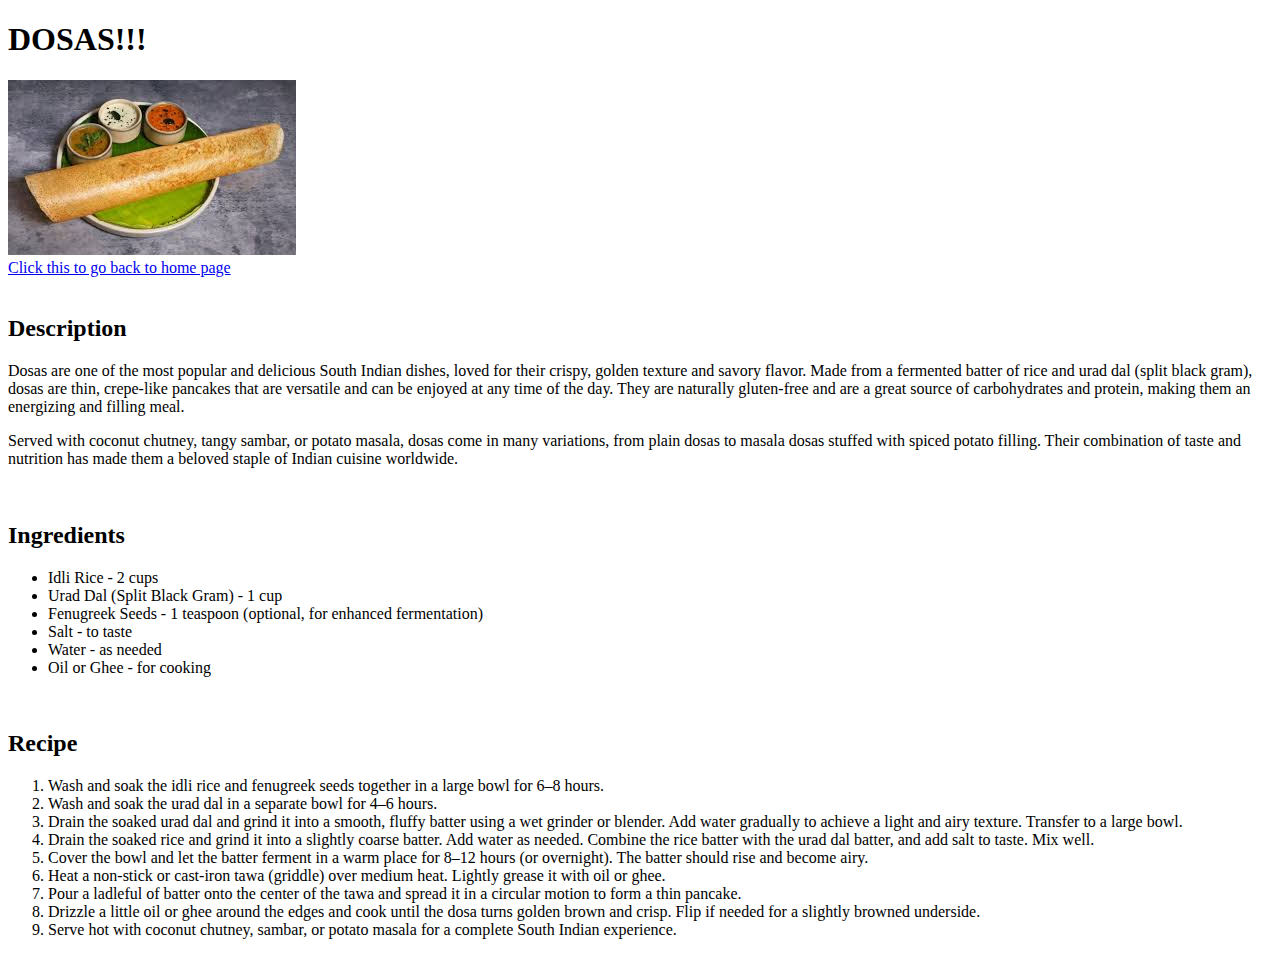
<file: recipe_list/dosa.html>
<!DOCTYPE html>
<html lang="en">
<head>
    <meta charset="UTF-8">
    <meta name="viewport" content="width=device-width, initial-scale=1.0">
    <title>Dosa Recipe</title>
</head>
<body>

    <h1>DOSAS!!!</h1>
    <img src="[data-uri]" alt="Dosa"> <br>
    <a href="../index.html">Click this to go back to home page</a>
    <br> <br>
    <h2>Description</h2>
    <p>Dosas are one of the most popular and delicious South Indian dishes, loved for their crispy, golden texture and savory flavor. Made from a fermented batter of rice and urad dal (split black gram), dosas are thin, crepe-like pancakes that are versatile and can be enjoyed at any time of the day. They are naturally gluten-free and are a great source of carbohydrates and protein, making them an energizing and filling meal.</p>
    <p>Served with coconut chutney, tangy sambar, or potato masala, dosas come in many variations, from plain dosas to masala dosas stuffed with spiced potato filling. Their combination of taste and nutrition has made them a beloved staple of Indian cuisine worldwide.</p>
    <br>
    <h2>Ingredients</h2>
    <ul>
        <li>Idli Rice - 2 cups</li>
        <li>Urad Dal (Split Black Gram) - 1 cup</li>
        <li>Fenugreek Seeds - 1 teaspoon (optional, for enhanced fermentation)</li>
        <li>Salt - to taste</li>
        <li>Water - as needed</li>
        <li>Oil or Ghee - for cooking</li>
    </ul>
<br>
<h2>Recipe</h2>
<ol>
    <li>Wash and soak the idli rice and fenugreek seeds together in a large bowl for 6–8 hours.</li>
    <li>Wash and soak the urad dal in a separate bowl for 4–6 hours.</li>
    <li>Drain the soaked urad dal and grind it into a smooth, fluffy batter using a wet grinder or blender. Add water gradually to achieve a light and airy texture. Transfer to a large bowl.</li>
    <li>Drain the soaked rice and grind it into a slightly coarse batter. Add water as needed. Combine the rice batter with the urad dal batter, and add salt to taste. Mix well.</li>
    <li>Cover the bowl and let the batter ferment in a warm place for 8–12 hours (or overnight). The batter should rise and become airy.</li>
    <li>Heat a non-stick or cast-iron tawa (griddle) over medium heat. Lightly grease it with oil or ghee.</li>
    <li>Pour a ladleful of batter onto the center of the tawa and spread it in a circular motion to form a thin pancake.</li>
    <li>Drizzle a little oil or ghee around the edges and cook until the dosa turns golden brown and crisp. Flip if needed for a slightly browned underside.</li>
    <li>Serve hot with coconut chutney, sambar, or potato masala for a complete South Indian experience.</li>
</ol>

</body>
</html>
</file>
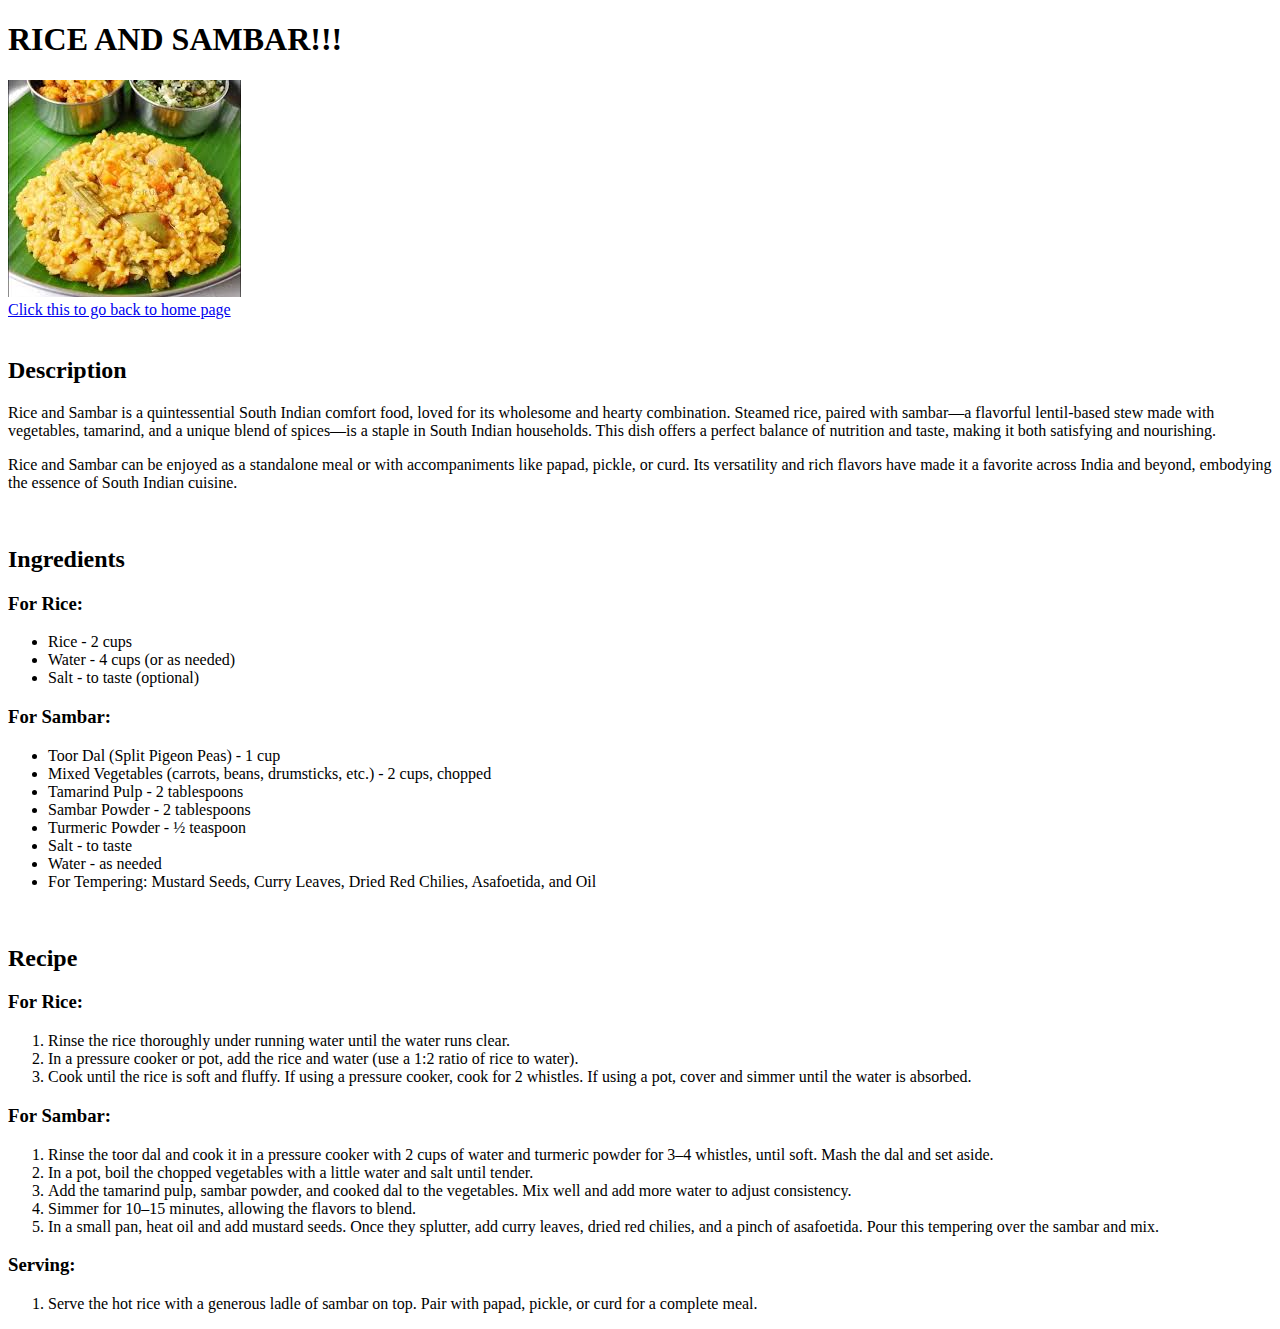
<file: recipe_list/Rice_and_sambar.html>
<!DOCTYPE html>
<html lang="en">
<head>
    <meta charset="UTF-8">
    <meta name="viewport" content="width=device-width, initial-scale=1.0">
    <title>Rice and Sambar Recipe</title>
</head>
<body>

    <h1>RICE AND SAMBAR!!!</h1>
    <img src="[data-uri]" alt="Rice and Sambar"> <br>
    <a href="../index.html">Click this to go back to home page</a>
    <br> <br>
    <h2>Description</h2>
    <p>Rice and Sambar is a quintessential South Indian comfort food, loved for its wholesome and hearty combination. Steamed rice, paired with sambar—a flavorful lentil-based stew made with vegetables, tamarind, and a unique blend of spices—is a staple in South Indian households. This dish offers a perfect balance of nutrition and taste, making it both satisfying and nourishing.</p>
    <p>Rice and Sambar can be enjoyed as a standalone meal or with accompaniments like papad, pickle, or curd. Its versatility and rich flavors have made it a favorite across India and beyond, embodying the essence of South Indian cuisine.</p>
    <br>
    <h2>Ingredients</h2>
    <h3>For Rice:</h3>
    <ul>
        <li>Rice - 2 cups</li>
        <li>Water - 4 cups (or as needed)</li>
        <li>Salt - to taste (optional)</li>
    </ul>
    <h3>For Sambar:</h3>
    <ul>
        <li>Toor Dal (Split Pigeon Peas) - 1 cup</li>
        <li>Mixed Vegetables (carrots, beans, drumsticks, etc.) - 2 cups, chopped</li>
        <li>Tamarind Pulp - 2 tablespoons</li>
        <li>Sambar Powder - 2 tablespoons</li>
        <li>Turmeric Powder - ½ teaspoon</li>
        <li>Salt - to taste</li>
        <li>Water - as needed</li>
        <li>For Tempering: Mustard Seeds, Curry Leaves, Dried Red Chilies, Asafoetida, and Oil</li>
    </ul>
<br>
<h2>Recipe</h2>
<h3>For Rice:</h3>
<ol>
    <li>Rinse the rice thoroughly under running water until the water runs clear.</li>
    <li>In a pressure cooker or pot, add the rice and water (use a 1:2 ratio of rice to water).</li>
    <li>Cook until the rice is soft and fluffy. If using a pressure cooker, cook for 2 whistles. If using a pot, cover and simmer until the water is absorbed.</li>
</ol>
<h3>For Sambar:</h3>
<ol>
    <li>Rinse the toor dal and cook it in a pressure cooker with 2 cups of water and turmeric powder for 3–4 whistles, until soft. Mash the dal and set aside.</li>
    <li>In a pot, boil the chopped vegetables with a little water and salt until tender.</li>
    <li>Add the tamarind pulp, sambar powder, and cooked dal to the vegetables. Mix well and add more water to adjust consistency.</li>
    <li>Simmer for 10–15 minutes, allowing the flavors to blend.</li>
    <li>In a small pan, heat oil and add mustard seeds. Once they splutter, add curry leaves, dried red chilies, and a pinch of asafoetida. Pour this tempering over the sambar and mix.</li>
</ol>
<h3>Serving:</h3>
<ol>
    <li>Serve the hot rice with a generous ladle of sambar on top. Pair with papad, pickle, or curd for a complete meal.</li>
</ol>

</body>
</html>
</file>
